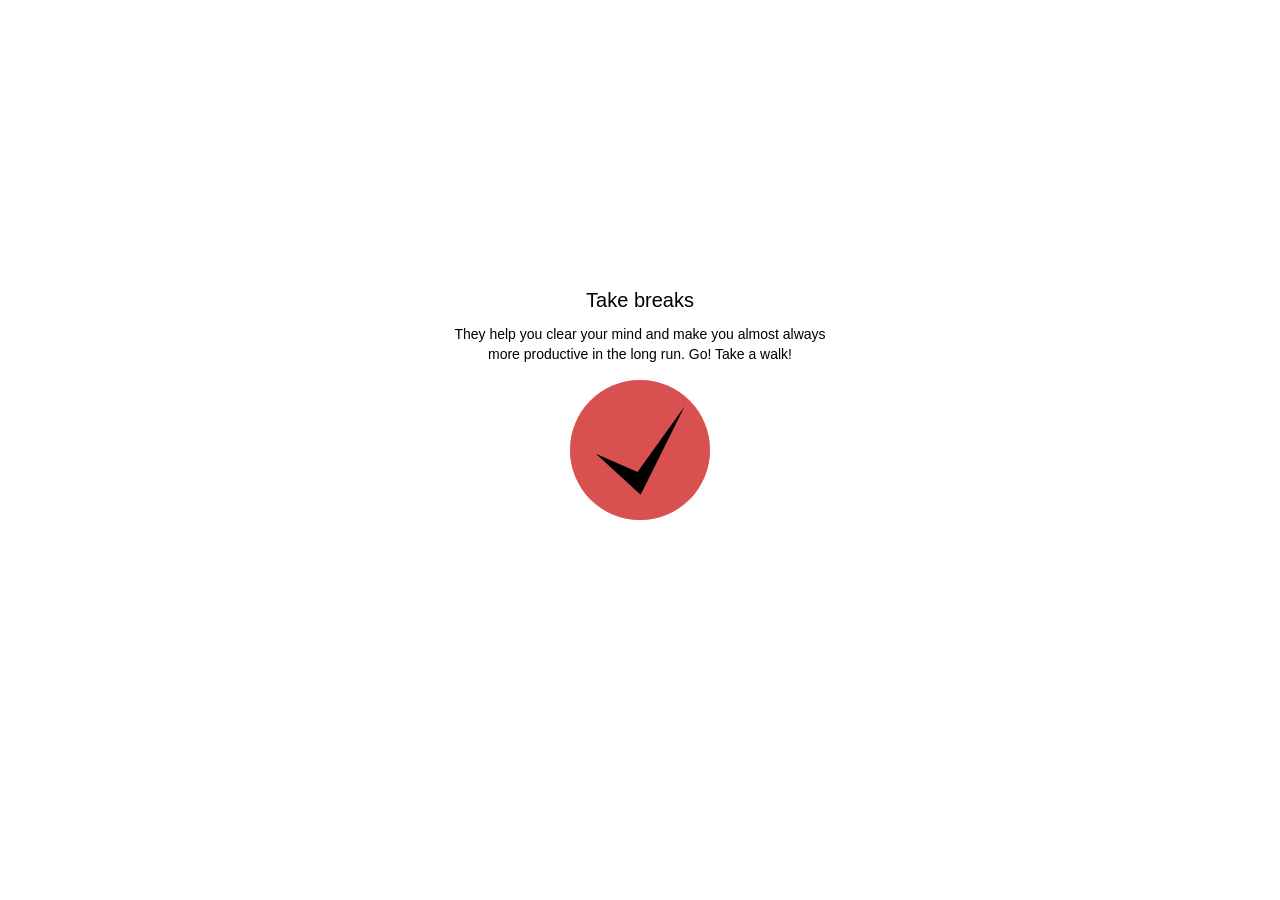
<file: src/index.html>
<!doctype html>
<html lang="en">
  <head>
    <meta charset="utf-8" />
    <title>Super Productivity</title>

    <meta
      content="width=device-width, initial-scale=1, maximum-scale=1.0, user-scalable=no"
      name="viewport"
    />
    <link
      href="favicon.ico"
      rel="shortcut icon"
      type="image/x-icon"
    />
    <link
      href="assets/icons/apple-touch-icon.png"
      rel="apple-touch-icon"
      sizes="180x180"
    />
    <link
      href="assets/icons/favicon-16x16.png"
      rel="icon"
      sizes="16x16"
      type="image/png"
    />
    <link
      href="assets/icons/favicon-32x32.png"
      rel="icon"
      sizes="32x32"
      type="image/png"
    />
    <link
      href="assets/icons/favicon-192x192.png"
      rel="icon"
      sizes="192x192"
      type="image/png"
    />
    <link
      color="#5bbad5"
      href="assets/icons/safari-pinned-tab.svg"
      rel="mask-icon"
    />

    <meta
      content="assets/icons/s/mstile-150x150.png"
      name="msapplication-TileImage"
    />
    <meta
      content="#0b77d2"
      name="msapplication-TileColor"
    />

    <link
      href="manifest.json"
      rel="manifest"
    />
    <meta
      content="#0b77d2"
      name="theme-color"
    />
    <meta
      content="yes"
      name="mobile-web-app-capable"
    />
    <meta
      content="#2b5797"
      name="msapplication-TileColor"
    />
    <meta
      content="assets/icons/browserconfig.xml"
      name="msapplication-config"
    />
    <!-- Enable all requests and inline styles for painless development.
TODO configure more restrictive Content-Security-Policy
@see http://content-security-policy.com/
@see http://www.html5rocks.com/en/tutorials/security/content-security-policy/ -->
    <meta
      content="default-src * uploaded:;
          frame-src * data: blob:;
          font-src * data:;
          img-src * data: filesystem: file:;
          style-src * 'unsafe-inline' ;
          script-src * 'self' 'unsafe-inline' 'unsafe-eval' blob:"
      http-equiv="Content-Security-Policy"
    />
    <base href="./" />
    <style type="text/css">
      html,
      body {
        height: 100%;
      }

      body {
        height: 100%;
        padding: 0;
        margin: 0;
        color: #fff;
        background: rgba(18, 18, 18);
      }

      @media (prefers-color-scheme: light) {
        body {
          background: transparent;
          background-image: none;
          color: #000000;
        }
      }

      .loading-full-page-wrapper {
        position: absolute;
        top: 0;
        left: 0;
        right: 0;
        bottom: 0;
        cursor: grab;
        -webkit-app-region: drag;
      }

      .loading-full-page-wrapper:active {
        cursor: grabbing;
      }

      .app-loading {
        position: fixed;
        left: 50%;
        top: 50%;
        transform: translate(-50%, -50%);
      }

      .app-loading .logo {
        position: fixed;
        left: 50%;
        top: 50%;
        transform: translate(-50%, -50%);
        width: 90px;
        height: 90px;
      }

      .app-loading .spinner {
        width: 140px;
        height: 140px;

        position: relative;
        margin: 100px auto;
      }

      .app-loading .double-bounce1,
      .app-loading .double-bounce2 {
        width: 100%;
        height: 100%;
        border-radius: 50%;
        background-color: #d32f2f;
        opacity: 0.6;
        position: absolute;
        top: 0;
        left: 0;

        -webkit-animation: sk-bounce 2s infinite ease-in-out;
        animation: sk-bounce 2s infinite ease-in-out;
      }

      .app-loading .double-bounce2 {
        -webkit-animation-delay: -1s;
        animation-delay: -1s;
      }

      .productivity-tip {
        text-align: center;
        position: absolute;
        width: 400px;
        max-width: 80vw;
        left: 50%;
        transform: translate(-50%);
        bottom: 70%;
        padding-bottom: 10px;
      }

      .app-loading .productivity-tip h2 {
        font:
          500 20px/32px Roboto,
          'Helvetica Neue',
          sans-serif;
        margin: 0 0 8px !important;
      }

      .app-loading .productivity-tip p {
        font:
          400 14px/20px Roboto,
          'Helvetica Neue',
          sans-serif;
        margin: 0 0 8px !important;
      }

      @keyframes sk-bounce {
        0%,
        100% {
          transform: scale(0);
          -webkit-transform: scale(0);
        }
        50% {
          transform: scale(1);
          -webkit-transform: scale(1);
        }
      }
    </style>
  </head>
  <body class="mat-typography">
    <app-root>
      <div class="loading-full-page-wrapper">
        <div class="app-loading">
          <div class="productivity-tip">
            <h2 id="heading">Heading</h2>
            <p id="text">Text</p>
          </div>

          <div class="spinner">
            <div class="double-bounce1"></div>
            <div class="double-bounce2"></div>
          </div>

          <svg
            class="logo"
            viewBox="0 0 64 64"
          >
            <path
              d="M 0.65537046,34.582787 32.452267,63.855301 63.791548,0.94356422 30.222644,47.722023 Z"
              id="path3395"
              style="
                fill: #000000;
                fill-opacity: 1;
                fill-rule: evenodd;
                stroke: none;
                stroke-width: 1.46761858;
                stroke-linecap: butt;
                stroke-linejoin: bevel;
                stroke-miterlimit: 13.80000019;
                stroke-dasharray: none;
                stroke-opacity: 1;
              "
            />
          </svg>
        </div>
      </div>
    </app-root>
    <noscript>Please enable JavaScript to continue using this application.</noscript>
    <script>
      var productivityTips = [
        [
          'There is only one solution to complex problems',
          'Try and correct, try and correct, try and correct, try and correct, try and correct...',
        ],
        [
          '2 Step Super Productivity',
          '1. Physically get in your work position. 2. Do one small thing.',
        ],
        ['Prioritize', 'Do first things first.'],
        [
          'Procrastination',
          'Procrastination is an emotion regulation problem, not a time management problem.',
        ],
        [
          'π',
          'When in doubt use the magic programmers estimation factor to calculate time estimates. Programmers estimate times π.',
        ],
        ['Be realistic', 'Almost everything will take longer than you think.'],
        [
          'Good is good enough',
          'Don`t aim for perfection. Focus on the important things.',
        ],
        [
          'Distractions',
          'If something is distracting you, get rid of it. If you can`t get it out of your head and you can deal with it later, write it down.',
        ],
        ['Fun things first', 'The dopamine can get you through the rest.'],
        [
          'Celebrate!',
          'After completing a task, don`t rush to the next! Give yourself some time to feel good about yourself.',
        ],
        [
          'Establish Routines',
          'Decisions cost time. So establishing routines can be very helpful.',
        ],
        [
          'Take breaks',
          'They help you clear your mind and make you almost always more productive in the long run. Go! Take a walk!',
        ],
        ['Mess creates stress', 'Clean up your desk!'],
        ['Focus on a single task', 'Multi-tasking is the worst.'],
        [
          'Set your goals',
          'Having a goal to aim for (or even some smaller ones) increases motivation and focus. Remind yourself why you are doing something.',
        ],
        [
          'Try to get it right the first time',
          'This can help you to avoid dragging a task on forever.',
        ],
        [
          'We are what we repeatedly do.',
          'Excellence, then, is not an act, but a habit. – Aristotle',
        ],
        [
          'You don’t learn to walk by following rules.',
          'You learn by doing, and by falling over. – Richard Branson',
        ],
        ['A problem well-put is half-solved', '― John Dewey'],
        [
          "Either like what you do or know why you're doing it.",
          'If not, consider doing something else.',
        ],
        ['Wisdom is learning what to overlook', '― William James'],
        ['Better to do it than live with the fear of it.', '― Logen Ninefingers'],
        [
          'It is not that I’m so smart',
          'But I stay with the questions much longer – Albert Einstein',
        ],
        ['No problem can withstand the assault of sustained thinking', '― Voltaire'],
        [
          "I have not failed. I've just found 10,000 ways that won't work.",
          '― Thomas A. Edison',
        ],
        [
          'Review and Reflect',
          "At the end of the day or week, review your progress and reflect on what worked and what didn't. Adjust your strategies accordingly.",
        ],
        [
          'Set Realistic Expectations',
          "Don't overburden yourself with an unrealistic workload. Be honest about what you can accomplish in a given time frame.",
        ],
        [
          'Prioritize Tasks',
          "Use techniques like the Eisenhower Matrix (urgent vs. important) to prioritize your tasks. Focus on what's most important and time-sensitive.",
        ],
        [
          'Always be kind to yourself',
          'Productivity is impossible without good self care (at the very least in the long run).',
        ],
        [
          'The path to progress is all about self evaluation',
          'From time to time you should reflect if your goals and methods serve you well.',
        ],
        [
          'Embrace Progress over Achievement',
          'It’s not about massive strides every day but the accumulation of small, incremental progress that leads to significant achievements over time.',
        ],
        ["You don't need more time in your day. You need to decide.", '― Seth Godin'],
        [
          'Decide to decide what not to do',
          'There is only is so much time in your day (and in your life), you need to decide what you really want to do.',
        ],
      ];
      var randomIndex = Math.floor(Math.random() * productivityTips.length);
      document.getElementById('heading').innerText = productivityTips[randomIndex][0];
      document.getElementById('text').innerText = productivityTips[randomIndex][1];
    </script>
  </body>
</html>
</file>
